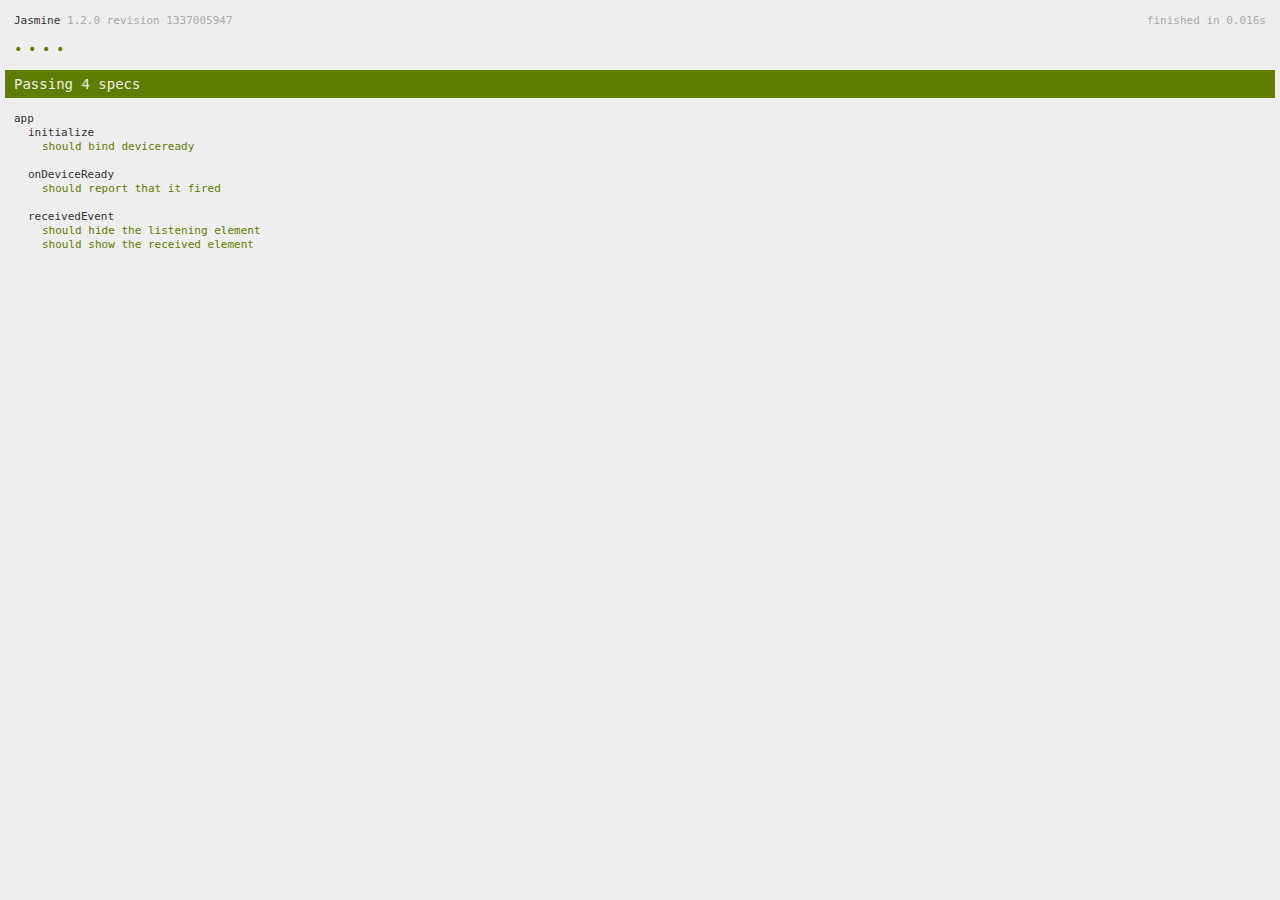
<file: city trip/www/spec.html>
<!DOCTYPE html>
<!--
    Licensed to the Apache Software Foundation (ASF) under one
    or more contributor license agreements.  See the NOTICE file
    distributed with this work for additional information
    regarding copyright ownership.  The ASF licenses this file
    to you under the Apache License, Version 2.0 (the
    "License"); you may not use this file except in compliance
    with the License.  You may obtain a copy of the License at

    http://www.apache.org/licenses/LICENSE-2.0

    Unless required by applicable law or agreed to in writing,
    software distributed under the License is distributed on an
    "AS IS" BASIS, WITHOUT WARRANTIES OR CONDITIONS OF ANY
     KIND, either express or implied.  See the License for the
    specific language governing permissions and limitations
    under the License.
-->
<html>
    <head>
        <title>Jasmine Spec Runner</title>

        <!-- jasmine source -->
        <link rel="shortcut icon" type="image/png" href="spec/lib/jasmine-1.2.0/jasmine_favicon.png">
        <link rel="stylesheet" type="text/css" href="spec/lib/jasmine-1.2.0/jasmine.css">
        <script type="text/javascript" src="spec/lib/jasmine-1.2.0/jasmine.js"></script>
        <script type="text/javascript" src="spec/lib/jasmine-1.2.0/jasmine-html.js"></script>

        <!-- include source files here... -->
        <script type="text/javascript" src="js/index.js"></script>

        <!-- include spec files here... -->
        <script type="text/javascript" src="spec/helper.js"></script>
        <script type="text/javascript" src="spec/index.js"></script>

        <script type="text/javascript">
            (function() {
                var jasmineEnv = jasmine.getEnv();
                jasmineEnv.updateInterval = 1000;

                var htmlReporter = new jasmine.HtmlReporter();

                jasmineEnv.addReporter(htmlReporter);

                jasmineEnv.specFilter = function(spec) {
                    return htmlReporter.specFilter(spec);
                };

                var currentWindowOnload = window.onload;

                window.onload = function() {
                    if (currentWindowOnload) {
                        currentWindowOnload();
                    }
                    execJasmine();
                };

                function execJasmine() {
                    jasmineEnv.execute();
                }
            })();
        </script>
    </head>
    <body>
        <div id="stage" style="display:none;"></div>
    </body>
</html>
</file>
<file: city trip/www/spec/lib/jasmine-1.2.0/jasmine.css>
body { background-color: #eeeeee; padding: 0; margin: 5px; overflow-y: scroll; }

#HTMLReporter { font-size: 11px; font-family: Monaco, "Lucida Console", monospace; line-height: 14px; color: #333333; }
#HTMLReporter a { text-decoration: none; }
#HTMLReporter a:hover { text-decoration: underline; }
#HTMLReporter p, #HTMLReporter h1, #HTMLReporter h2, #HTMLReporter h3, #HTMLReporter h4, #HTMLReporter h5, #HTMLReporter h6 { margin: 0; line-height: 14px; }
#HTMLReporter .banner, #HTMLReporter .symbolSummary, #HTMLReporter .summary, #HTMLReporter .resultMessage, #HTMLReporter .specDetail .description, #HTMLReporter .alert .bar, #HTMLReporter .stackTrace { padding-left: 9px; padding-right: 9px; }
#HTMLReporter #jasmine_content { position: fixed; right: 100%; }
#HTMLReporter .version { color: #aaaaaa; }
#HTMLReporter .banner { margin-top: 14px; }
#HTMLReporter .duration { color: #aaaaaa; float: right; }
#HTMLReporter .symbolSummary { overflow: hidden; *zoom: 1; margin: 14px 0; }
#HTMLReporter .symbolSummary li { display: block; float: left; height: 7px; width: 14px; margin-bottom: 7px; font-size: 16px; }
#HTMLReporter .symbolSummary li.passed { font-size: 14px; }
#HTMLReporter .symbolSummary li.passed:before { color: #5e7d00; content: "\02022"; }
#HTMLReporter .symbolSummary li.failed { line-height: 9px; }
#HTMLReporter .symbolSummary li.failed:before { color: #b03911; content: "x"; font-weight: bold; margin-left: -1px; }
#HTMLReporter .symbolSummary li.skipped { font-size: 14px; }
#HTMLReporter .symbolSummary li.skipped:before { color: #bababa; content: "\02022"; }
#HTMLReporter .symbolSummary li.pending { line-height: 11px; }
#HTMLReporter .symbolSummary li.pending:before { color: #aaaaaa; content: "-"; }
#HTMLReporter .bar { line-height: 28px; font-size: 14px; display: block; color: #eee; }
#HTMLReporter .runningAlert { background-color: #666666; }
#HTMLReporter .skippedAlert { background-color: #aaaaaa; }
#HTMLReporter .skippedAlert:first-child { background-color: #333333; }
#HTMLReporter .skippedAlert:hover { text-decoration: none; color: white; text-decoration: underline; }
#HTMLReporter .passingAlert { background-color: #a6b779; }
#HTMLReporter .passingAlert:first-child { background-color: #5e7d00; }
#HTMLReporter .failingAlert { background-color: #cf867e; }
#HTMLReporter .failingAlert:first-child { background-color: #b03911; }
#HTMLReporter .results { margin-top: 14px; }
#HTMLReporter #details { display: none; }
#HTMLReporter .resultsMenu, #HTMLReporter .resultsMenu a { background-color: #fff; color: #333333; }
#HTMLReporter.showDetails .summaryMenuItem { font-weight: normal; text-decoration: inherit; }
#HTMLReporter.showDetails .summaryMenuItem:hover { text-decoration: underline; }
#HTMLReporter.showDetails .detailsMenuItem { font-weight: bold; text-decoration: underline; }
#HTMLReporter.showDetails .summary { display: none; }
#HTMLReporter.showDetails #details { display: block; }
#HTMLReporter .summaryMenuItem { font-weight: bold; text-decoration: underline; }
#HTMLReporter .summary { margin-top: 14px; }
#HTMLReporter .summary .suite .suite, #HTMLReporter .summary .specSummary { margin-left: 14px; }
#HTMLReporter .summary .specSummary.passed a { color: #5e7d00; }
#HTMLReporter .summary .specSummary.failed a { color: #b03911; }
#HTMLReporter .description + .suite { margin-top: 0; }
#HTMLReporter .suite { margin-top: 14px; }
#HTMLReporter .suite a { color: #333333; }
#HTMLReporter #details .specDetail { margin-bottom: 28px; }
#HTMLReporter #details .specDetail .description { display: block; color: white; background-color: #b03911; }
#HTMLReporter .resultMessage { padding-top: 14px; color: #333333; }
#HTMLReporter .resultMessage span.result { display: block; }
#HTMLReporter .stackTrace { margin: 5px 0 0 0; max-height: 224px; overflow: auto; line-height: 18px; color: #666666; border: 1px solid #ddd; background: white; white-space: pre; }

#TrivialReporter { padding: 8px 13px; position: absolute; top: 0; bottom: 0; left: 0; right: 0; overflow-y: scroll; background-color: white; font-family: "Helvetica Neue Light", "Lucida Grande", "Calibri", "Arial", sans-serif; /*.resultMessage {*/ /*white-space: pre;*/ /*}*/ }
#TrivialReporter a:visited, #TrivialReporter a { color: #303; }
#TrivialReporter a:hover, #TrivialReporter a:active { color: blue; }
#TrivialReporter .run_spec { float: right; padding-right: 5px; font-size: .8em; text-decoration: none; }
#TrivialReporter .banner { color: #303; background-color: #fef; padding: 5px; }
#TrivialReporter .logo { float: left; font-size: 1.1em; padding-left: 5px; }
#TrivialReporter .logo .version { font-size: .6em; padding-left: 1em; }
#TrivialReporter .runner.running { background-color: yellow; }
#TrivialReporter .options { text-align: right; font-size: .8em; }
#TrivialReporter .suite { border: 1px outset gray; margin: 5px 0; padding-left: 1em; }
#TrivialReporter .suite .suite { margin: 5px; }
#TrivialReporter .suite.passed { background-color: #dfd; }
#TrivialReporter .suite.failed { background-color: #fdd; }
#TrivialReporter .spec { margin: 5px; padding-left: 1em; clear: both; }
#TrivialReporter .spec.failed, #TrivialReporter .spec.passed, #TrivialReporter .spec.skipped { padding-bottom: 5px; border: 1px solid gray; }
#TrivialReporter .spec.failed { background-color: #fbb; border-color: red; }
#TrivialReporter .spec.passed { background-color: #bfb; border-color: green; }
#TrivialReporter .spec.skipped { background-color: #bbb; }
#TrivialReporter .messages { border-left: 1px dashed gray; padding-left: 1em; padding-right: 1em; }
#TrivialReporter .passed { background-color: #cfc; display: none; }
#TrivialReporter .failed { background-color: #fbb; }
#TrivialReporter .skipped { color: #777; background-color: #eee; display: none; }
#TrivialReporter .resultMessage span.result { display: block; line-height: 2em; color: black; }
#TrivialReporter .resultMessage .mismatch { color: black; }
#TrivialReporter .stackTrace { white-space: pre; font-size: .8em; margin-left: 10px; max-height: 5em; overflow: auto; border: 1px inset red; padding: 1em; background: #eef; }
#TrivialReporter .finished-at { padding-left: 1em; font-size: .6em; }
#TrivialReporter.show-passed .passed, #TrivialReporter.show-skipped .skipped { display: block; }
#TrivialReporter #jasmine_content { position: fixed; right: 100%; }
#TrivialReporter .runner { border: 1px solid gray; display: block; margin: 5px 0; padding: 2px 0 2px 10px; }
</file>
